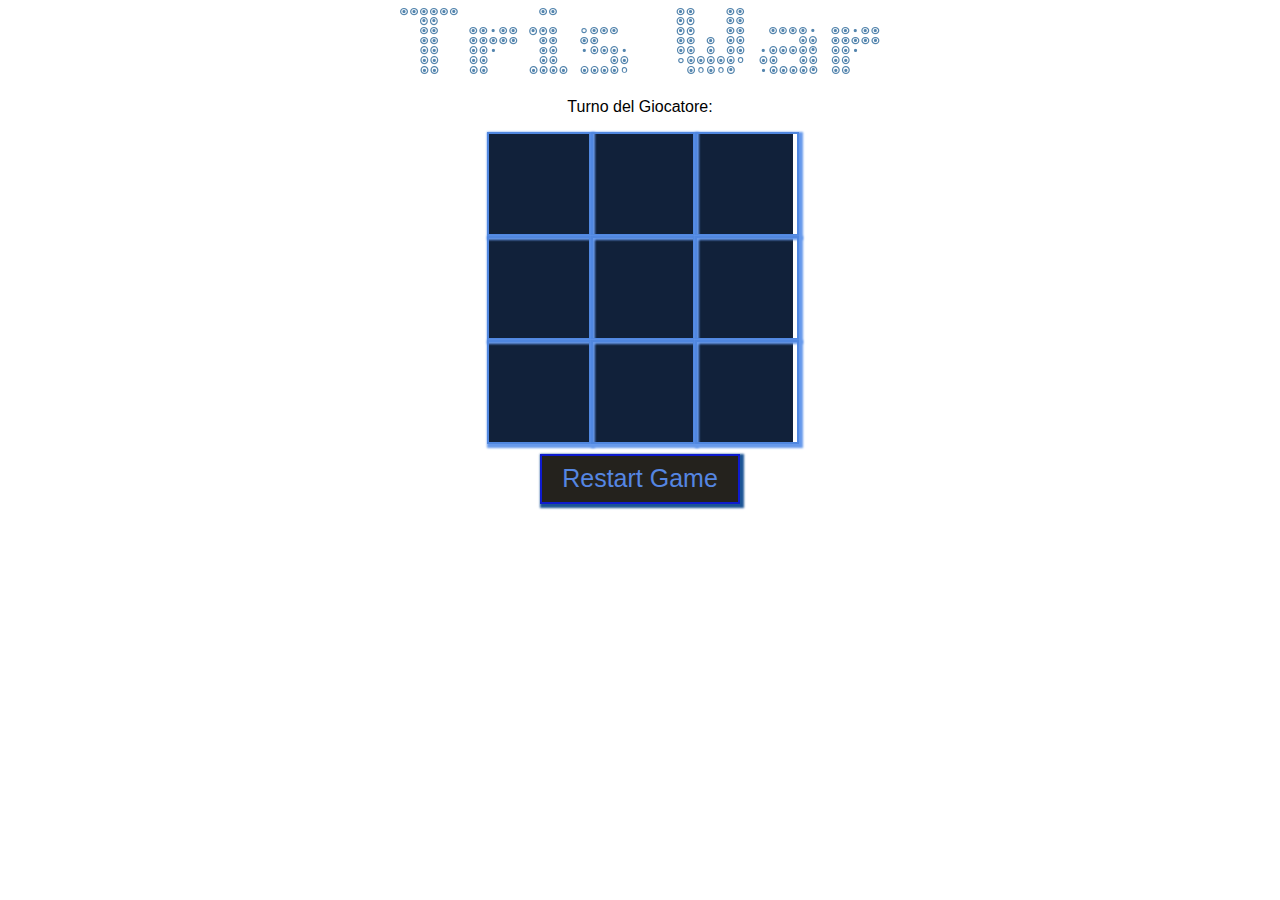
<file: tris.html>
<!DOCTYPE html>
<html lang="en">
<head>
    <meta charset="UTF-8">
    <meta http-equiv="X-UA-Compatible" content="IE=edge">
    <meta name="viewport" content="width=device-width, initial-scale=1.0">
    <link rel="stylesheet" href="css/tris.css">
</head>
<!-----
0  1  2
3  4  5
6  7  8
-->
<body onload="">
    <section>
        <img src=img/logo.png>
        <h2 id="user"></h2>
        <p id="labelTurni">Turno del Giocatore:</p>
        <div class="game--container">
            <div onclick="playerClick(0);"id="0" data-cell-index="0" class="cell"></div>
            <div onclick="playerClick(1);"id="1"data-cell-index="1" class="cell"></div>
            <div onclick="playerClick(2);"id="2"data-cell-index="2" class="cell"></div>
            <div onclick="playerClick(3);"id="3"data-cell-index="3" class="cell"></div>
            <div onclick="playerClick(4);"id="4"data-cell-index="4" class="cell"></div>
            <div onclick="playerClick(5);"id="5"data-cell-index="5" class="cell"></div>
            <div onclick="playerClick(6);"id="6"data-cell-index="6" class="cell"></div>
            <div onclick="playerClick(7);"id="7"data-cell-index="7" class="cell"></div>
            <div onclick="playerClick(8);"id="8"data-cell-index="8" class="cell"></div>
        </div>
        <h2 class="game--status"></h2>
        <button class="game--restart" id="restartBtn">Restart Game</button>
    </section>
    <script src="./js/tris.js"></script>
</body>
</html>
</file>
<file: css/tris.css>
body {
    font-family: "Arial", sans-serif;
}

section {
    text-align: center;
}

.game--title {
    font-size: 100px;
    color: #576cb1;
    margin: 10px auto;
}

.game--container {
    display: grid;
    grid-template-columns: repeat(3, auto);
    width: 306px;
    margin: 10px auto;
    background-color: #11213a;
    color: #04c0b2;
}

.cell {
    font-family: "Permanent Marker", cursive;
    width: 100px;
    height: 100px;
    box-shadow: 2px 2px 2px 2px #6699eb;
    border: 2px solid #5087e0;
    cursor: pointer;
    line-height: 100px;
    font-size: 60px;
}

.game--status {
    font-size: 50px;
    color: #444e40;
    margin: 10px auto;
}

.game--restart {
    background-color: #24221d;
    width: 200px;
    height: 50px;
    font-size: 25px;
    color: #5586e2;
    box-shadow: 2px 2px 2px 2px #1b5495;
    border: 2px solid #0e1bce;
}
</file>
